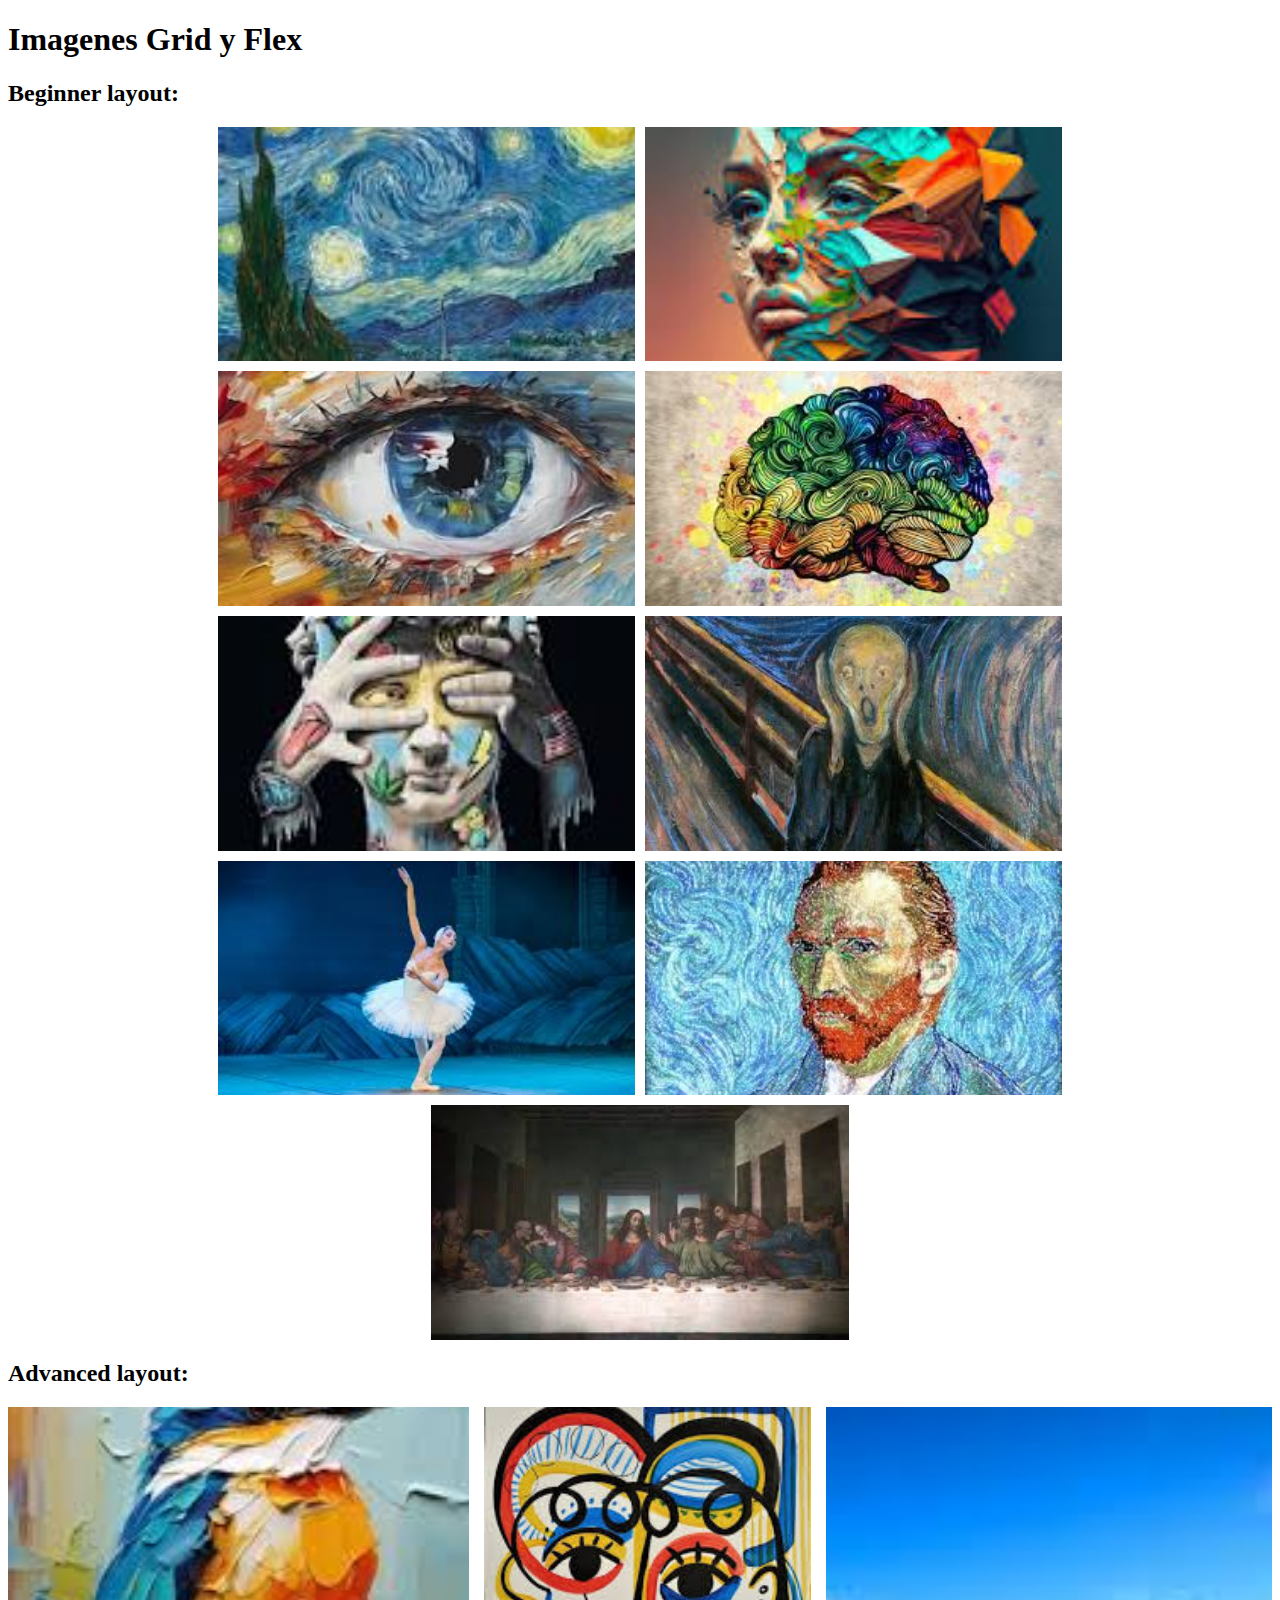
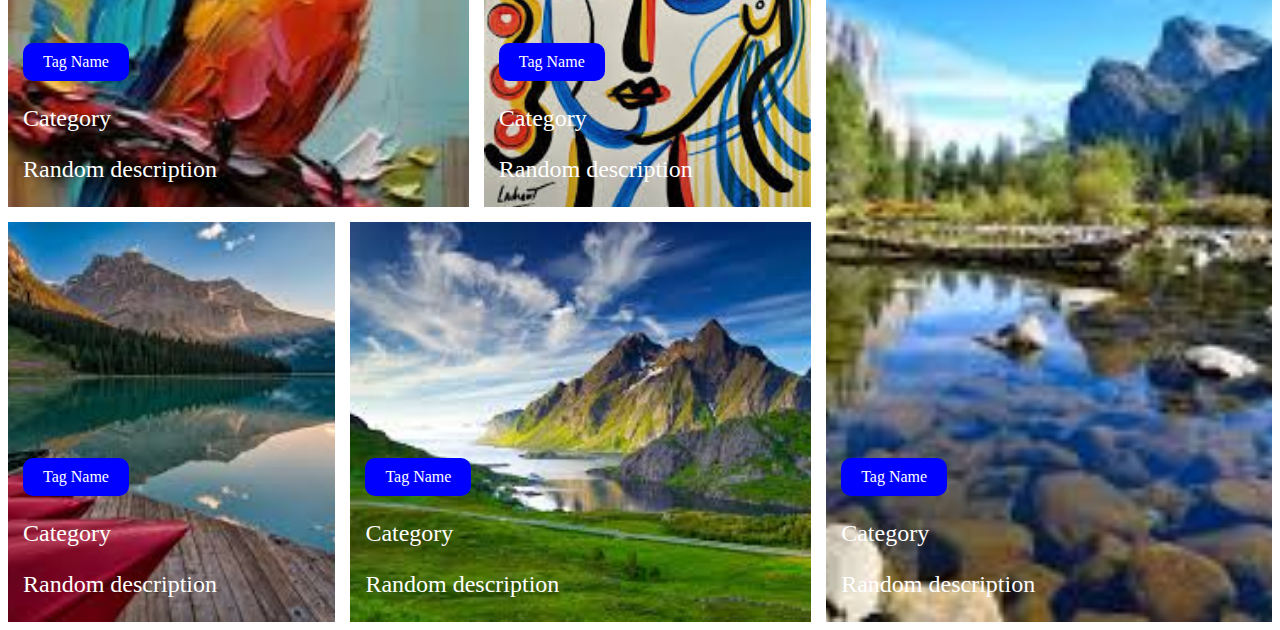
<file: index.html>
<!DOCTYPE html>
<html lang="en">
  <head>
    <meta charset="UTF-8" />
    <meta name="viewport" content="width=device-width, initial-scale=1.0" />
    <link rel="stylesheet" href="./styles.css" />
    <title>Grid and Flex</title>
  </head>
  <body>
    <header>
      <h1>Imagenes Grid y Flex</h1>
    </header>
    <main>
      <section id="beginner">
        <h2>Beginner layout:</h2>
        <div>
          <img class="beginner-image" src="./images/descarga (1).jpg" alt="" />
          <img class="beginner-image" src="./images/descarga (2).jpg" alt="" />
          <img class="beginner-image" src="./images/descarga (3).jpg" alt="" />
          <img class="beginner-image" src="./images/descarga (4).jpg" alt="" />
          <img class="beginner-image" src="./images/descarga.jpg" alt="" />
          <img class="beginner-image" src="./images/images (1).jpg" alt="" />
          <img class="beginner-image" src="./images/images (2).jpg" alt="" />
          <img class="beginner-image" src="./images/images (3).jpg" alt="" />
          <img class="beginner-image" src="./images/images (4).jpg" alt="" />
        </div>
      </section>
      <section id="advanced">
        <h2>Advanced layout:</h2>
        <div>
          <div class="container first">
            <img class="advanced-image" src="./images/images (5).jpg" alt="" />
            <div class="card-info">
              <p>Tag Name</p>
              <p>Category</p>
              <p>Random description</p>
            </div>
          </div>
          <div class="container second">
            <img class="advanced-image" src="./images/images.jpg" alt="" />
            <div class="card-info">
              <p>Tag Name</p>
              <p>Category</p>
              <p>Random description</p>
            </div>
          </div>
          <div class="container third">
            <img
              class="advanced-image"
              src="./images/descarga (6).jpg"
              alt="" />
            <div class="card-info">
              <p>Tag Name</p>
              <p>Category</p>
              <p>Random description</p>
            </div>
          </div>
          <div class="container fourth">
            <img
              class="advanced-image"
              src="./images/descarga (5).jpg"
              alt="" />
            <div class="card-info">
              <p>Tag Name</p>
              <p>Category</p>
              <p>Random description</p>
            </div>
          </div>
          <div class="container fifth">
            <img
              class="advanced-image"
              src="./images/descarga (7).jpg"
              alt="" />
            <div class="card-info">
              <p>Tag Name</p>
              <p>Category</p>
              <p>Random description</p>
            </div>
          </div>
        </div>
      </section>
    </main>
  </body>
</html>
</file>
<file: styles.css>
#beginner div {
  display: flex;
  flex-wrap: wrap;
  gap: 10px;
  justify-content: center;
}

.beginner-image {
  width: min(500px, 33%);
  height: min(500px, 33%);
  object-fit: cover;
  aspect-ratio: 16 / 9;
}

#advanced > div {
  display: grid;
  grid-template-rows: repeat(5, 1fr);
  grid-template-rows: repeat(2, 1fr);
  gap: 15px;
}

.first {
  grid-column: 1 / 3;
  grid-row: 1 / 2;
}

.second {
  grid-column: 3 / 4;
  grid-row: 1 / 2;
}

.third {
  grid-column: 4 / 6;
  grid-row: 1 / 3;
}

.fourth {
  grid-column: 1 / 2;
  grid-row: 2 / 3;
}

.fifth {
  grid-column: 2 / 4;
  grid-row: 2 / 3;
}

.container {
  position: relative;
  min-height: 400px;
  display: grid;
  gap: 0;
}

.container img {
  object-fit: cover;
  aspect-ratio: 16 /9;
  width: 100%;
  height: 100%;
  position: absolute;
  z-index: -1;
}

.card-info {
  align-self: flex-end;
  margin-left: 15px;
}

.card-info > p:first-child {
  background-color: blue;
  width: fit-content;
  padding: 10px 20px;
  border-radius: 10px;
  color: white;
}

.card-info > p:not(:first-child) {
  font-size: 1.5rem;
  color: white;
}
</file>
